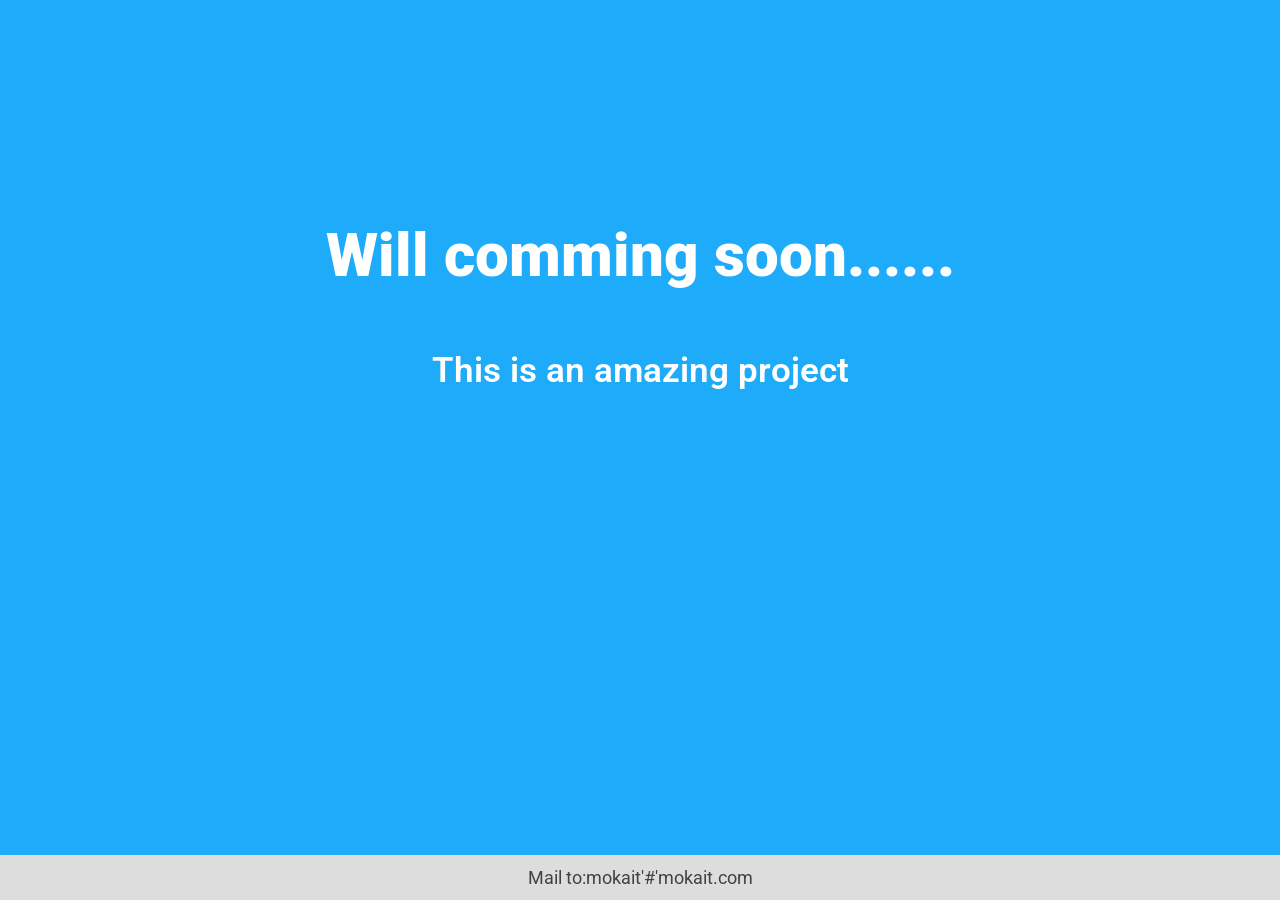
<file: 0.1/index.html>
<!DOCTYPE html>
<html lang="en">
<head>
    <meta charset="UTF-8">
    <meta name="viewport" content="width=device-width, initial-scale=1.0">
    <meta http-equiv="X-UA-Compatible" content="ie=edge">
    <title>Will Comming soon!</title>
    <link rel="stylesheet" href="./css.css">
    <link rel="stylesheet" href="https://fonts.googleapis.com/css?family=Roboto:400,100,300,500">
</head>
<body>
    <div id="topic">
        <div id="title">Will comming soon......</div>
        <div id="info">This is an amazing project</div>
    </div>
    <div id="footer">Mail to:mokait'#'mokait.com</div>
</body>
</html>
</file>
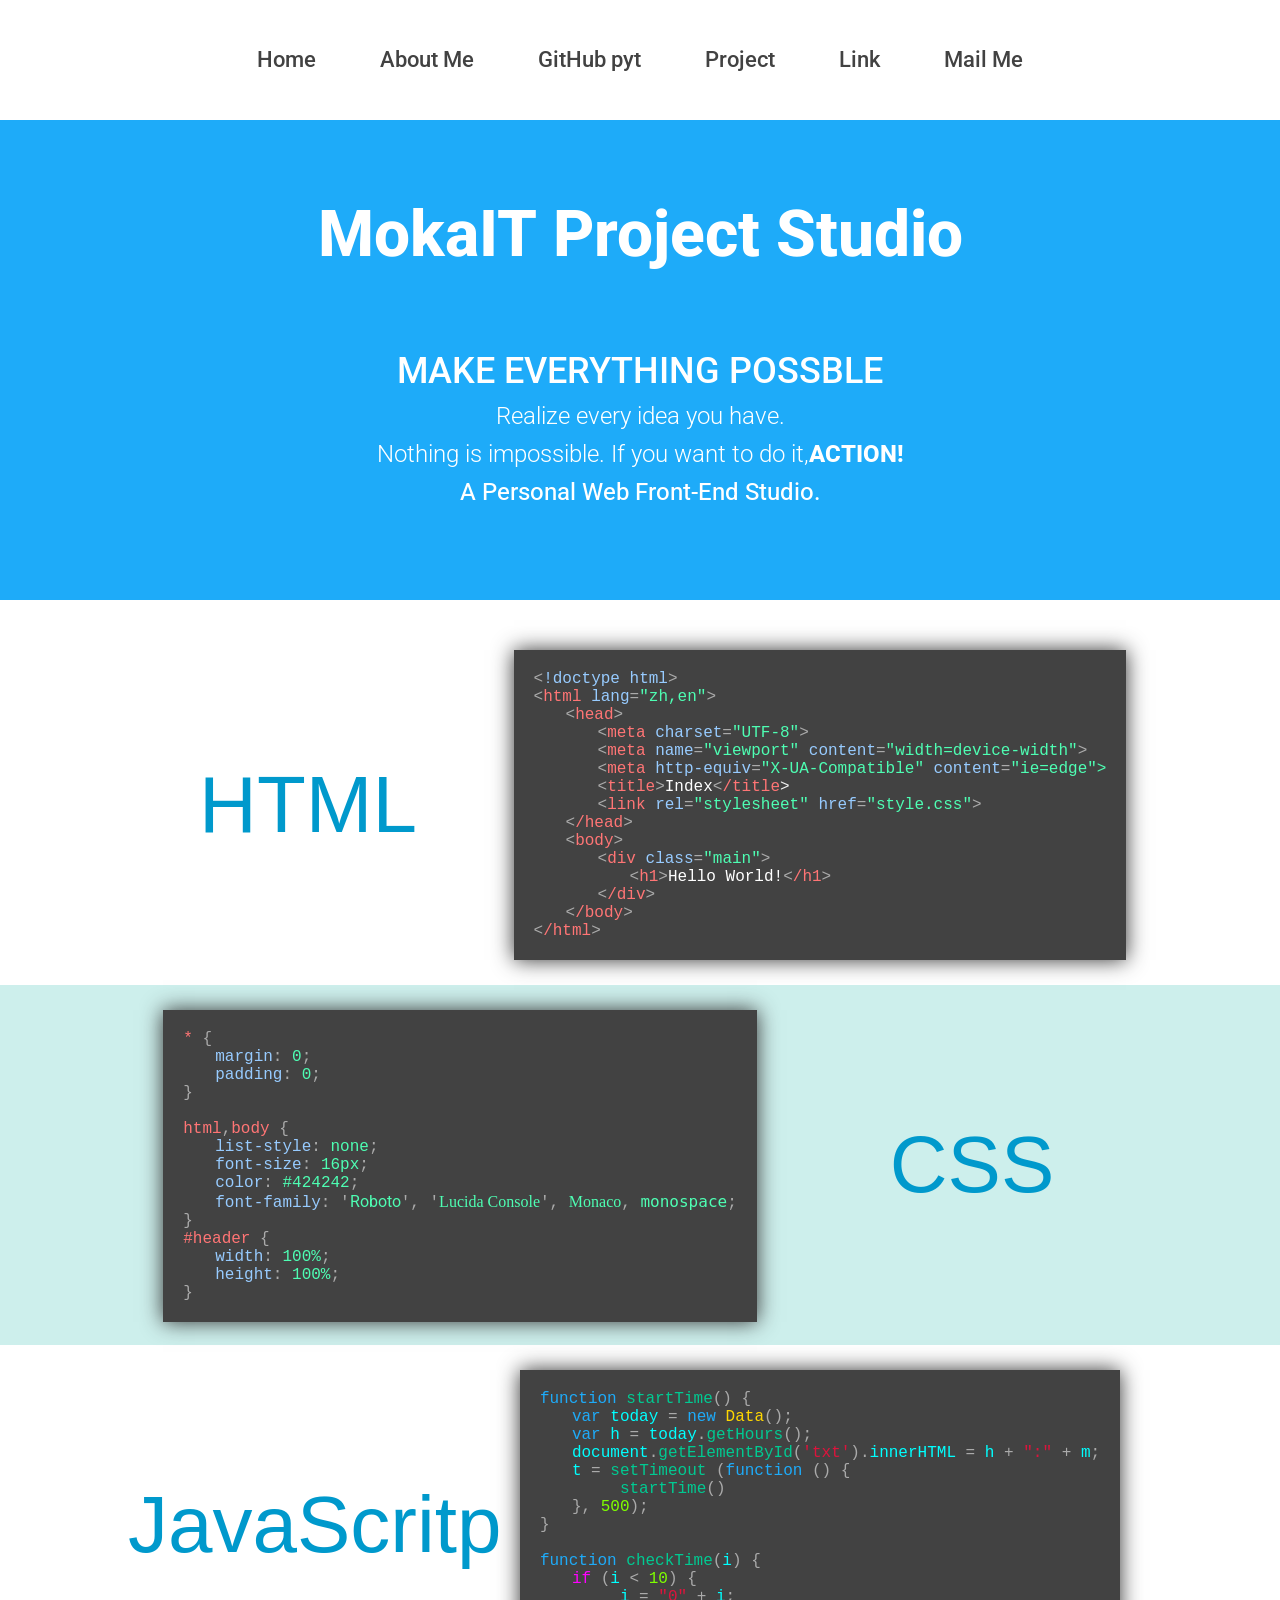
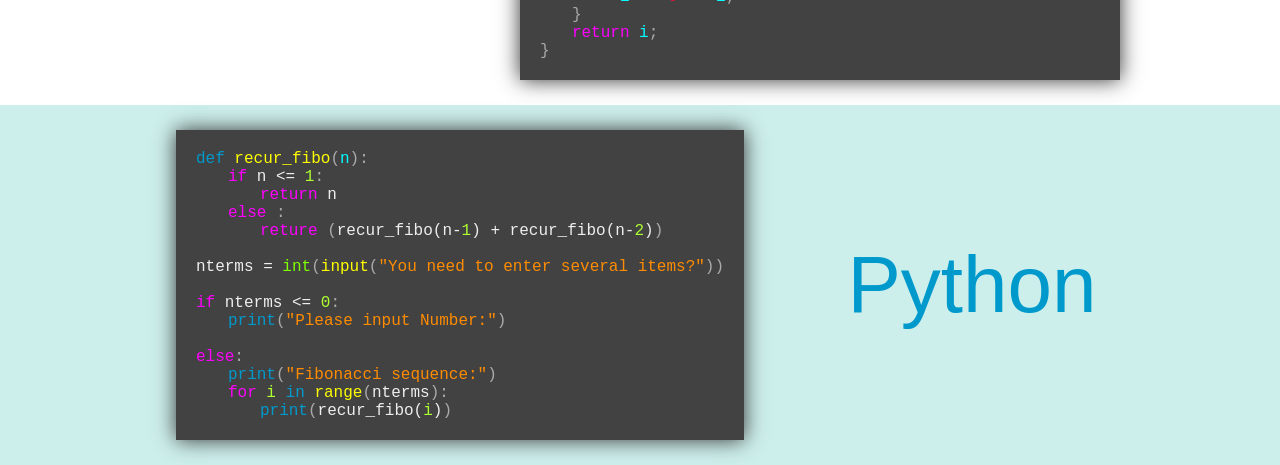
<file: beta/index.html>
<!DOCTYPE html>
<html lang="en,zh">

<head>
    <meta charset="UTF-8">
    <meta name="viewport" content="width=device-width, initial-scale=1.0">
    <meta http-equiv="X-UA-Compatible" content="ie=edge">
    <title>Index.Home</title>
    <link rel="stylesheet" href="./style.css">
    <link rel="stylesheet" href="https://fonts.googleapis.com/css?family=Roboto:400,100,300,500">
</head>

<body>
    <div id="header">
        <nav id="navbar">
            <ul id="navul">
                <li class="navli">
                    <a href="#" target="_blank" rel="noopener noreferrer">Home</a>
                </li>
                <li class="navli">
                    <a href="#" target="_blank" rel="noopener noreferrer">About Me</a>
                </li>
                <li class="navli">
                    <a href="#" target="_blank" rel="noopener noreferrer">GitHub pyt</a>
                </li>
                <li class="navli">
                    <a href="#" target="_blank" rel="noopener noreferrer">Project</a>
                </li>
                <li class="navli">
                    <a href="#" target="_blank" rel="noopener noreferrer">Link</a>
                </li>
                <li class="navli">
                    <a href="#" target="_blank" rel="noopener noreferrer">Mail Me</a>
                </li>
            </ul>
        </nav>
    </div>
    <div id="bodys">
        <div id="content">
            <div class="contitle">MokaIT&nbsp;Project&nbsp;Studio</div>
            <div class="coninfo">
                <p class="sentence1">MAKE EVERYTHING POSSBLE</p>
                <p class="sentence2">Realize every idea you have.</p>
                <p class="sentence3">Nothing is impossible. If you want to do it,<strong class="importact">ACTION!</strong></p>
                <p class="sentence4">A Personal Web Front-End Studio.</p>
                <p class="sentence5"></p>
                <p class="sentence6"></p>
            </div>
        </div>
    </div>
    <div id="about">
        <div class="aboutlistbg">
            <div class="aboutlist">
                <div class="cubahead leftf">HTML</div>
                <div class="cubabody leftf">
                    <code>
                        <p><span class="symbol-color">&lt;</span><span class="attribute-color">!doctype&nbsp;html</span><span class="symbol-color">&gt;</span></p>
                        <p><span class="symbol-color">&lt;</span><span class="element-color">html</span>&nbsp;<span class="attribute-color">lang</span><span class="symbol-color">=</span><span class="value-color">"zh,en"</span><span class="symbol-color">&gt;</span></p>
                        <p class="sj1"><span class="symbol-color">&lt;</span><span class="element-color">head</span><span class="symbol-color">&gt;</span></p>
                        <p class="sj2"><span class="symbol-color">&lt;</span><span class="element-color">meta</span><span class="attribute-color">&nbsp;charset</span><span class="symbol-color">=</span><span class="value-color">&quot;UTF-8&quot;</span><span class="symbol-color">&gt;</span></p>
                        <p class="sj2"><span class="symbol-color">&lt;</span><span class="element-color">meta</span><span class="attribute-color">&nbsp;name</span><span class="symbol-color">=</span><span class="value-color">&quot;viewport&quot;<span class="attribute-color">&nbsp;content</span><span class="symbol-color">=</span><span class="value-color">&quot;width=device-width&quot;</span><span class="symbol-color">&gt;</span></p>
                        <p class="sj2"><span class="symbol-color">&lt;</span><span class="element-color">meta</span><span class="attribute-color">&nbsp;http-equiv</span><span class="symbol-color">=</span><span class="value-color">&quot;X-UA-Compatible&quot;</span><span class="attribute-color">&nbsp;content</span><span class="symbol-color">=</span><span class="value-color">&quot;ie=edge&quot;&gt;</span></p>
                        <p class="sj2"><span class="symbol-color">&lt;</span><span class="element-color">title</span><span class="symbol-color">&gt;</span><span class="content-color">Index</span><span class="symbol-color">&lt;</span><span class="element-color">/title</span><span class="symbol-color"></span>&gt;</span></p>
                        <p class="sj2"><span class="symbol-color">&lt;</span><span class="element-color">link</span><span class="attribute-color">&nbsp;rel</span><span class="symbol-color">=</span><span class="value-color">&quot;stylesheet&quot;&nbsp;<span class="attribute-color">href</span><span class="symbol-color">=</span>&quot;style.css&quot;</span><span class="symbol-color">&gt;</span></p>
                        <p class="sj1"><span class="symbol-color">&lt;</span><span class="element-color">/head</span><span class="symbol-color">&gt;</span></p>
                        <p class="sj1"><span class="symbol-color">&lt;</span><span class="element-color">body</span><span class="symbol-color">&gt;</span></p>
                        <p class="sj2"><span class="symbol-color">&lt;</span><span class="element-color">div</span><span class="attribute-color">&nbsp;class</span><span class="symbol-color">=</span><span class="value-color">&quot;main&quot;</span><span class="symbol-color">&gt;</span></p>
                        <p class="sj3"><span class="symbol-color">&lt;</span><span class="element-color">h1</span><span class="symbol-color">&gt;</span><span class="content-color">Hello&nbsp;World!</span><span class="symbol-color">&lt;</span><span class="element-color">/h1</span><span class="symbol-color">&gt;</span></p>
                        <p class="sj2"><span class="symbol-color">&lt;</span><span class="element-color">/div</span><span class="symbol-color">&gt;</span></p>
                        <p class="sj1"><span class="symbol-color">&lt;</span><span class="element-color">/body</span><span class="symbol-color">&gt;</span></p>
                        <p><span class="symbol-color">&lt;</span><span class="element-color">/html</span><span class="symbol-color">&gt;</span></p>
                    </code>
                </div>
            </div>
        </div>
        <div class="aboutlistbg aboutlistbgc">
            <div class="aboutlist">
                <div class="cubahead rightf">CSS</div>
                <div class="cubabody rightf">
                    <code>
                        <p><span class="element-color">*</span>&nbsp;<span class="symbol-color">{</span></p>
                        <p class="sj1"><span class="attribute-color">margin</span><span class="symbol-color">:</span>&nbsp;<span class="value-color">0</span><span class="symbol-color">;</span></p>
                        <p class="sj1"><span class="attribute-color">padding</span><span class="symbol-color">:</span>&nbsp;<span class="value-color">0</span><span class="symbol-color">;</span></p>
                        <p><span class="symbol-color">}</span></p>
                        <br />
                        <p><span class="element-color">html</span><span class="symbol-color">,</span><span class="element-color">body</span>&nbsp;<span class="symbol-color">{</span></p>
                        <p class="sj1"><span class="attribute-color">list-style</span><span class="symbol-color">:</span>&nbsp;<span class="value-color">none</span><span class="symbol-color">;</span></p>
                        <p class="sj1"><span class="attribute-color">font-size</span><span class="symbol-color">:</span>&nbsp;<span class="value-color">16px</span><span class="symbol-color">;</span></p>
                        <p class="sj1"><span class="attribute-color">color</span><span class="symbol-color">:</span>&nbsp;<span class="value-color">#424242</span><span class="symbol-color">;</span></p>
                        <p class="sj1"><span class="attribute-color">font-family</span><span class="symbol-color">:</span>&nbsp;<span class="symbol-color">'</span><span class="value-color roboto-font">Roboto</span><span class="symbol-color">',</span>&nbsp;<span class="symbol-color">'</span><span class="value-color lucida-console-font">Lucida&nbsp;Console</span><span class="symbol-color">',</span>&nbsp;<span class="value-color monaco-font">Monaco</span><span class="symbol-color">,</span>&nbsp;<span class="value-color monospace-font">monospace</span><span class="symbol-color">;</span></p>
                        <p><span class="symbol-color">}</span></p>
                        <p><span class="element-color">#header</span>&nbsp;<span class="symbol-color">{</span></p>
                        <p class="sj1"><span class="attribute-color">width</span><span class="symbol-color">:</span>&nbsp;<span class="value-color">100%</span><span class="symbol-color">;</span></p>
                        <p class="sj1"><span class="attribute-color">height</span><span class="symbol-color">:</span>&nbsp;<span class="value-color">100%</span><span class="symbol-color">;</span></p>    
                        <p><span class="symbol-color">}</span></p>
                    </code>
                </div>
            </div>
        </div>
        <div class="aboutlistbg">
            <div class="aboutlist">
                <div class="cubahead leftf">JavaScritp</div>
                <div class="cubabody leftf">
                    <code>
                        <p><span class="tag-color">function</span>&nbsp;<span class="func-color">startTime</span><span class="symbol-color">()&nbsp;{</span></p>
                        <p class="sj1"><span class="tag-color">var</span>&nbsp;<span class="funcv-color">today</span>&nbsp;<span class="symbol-color">=</span>&nbsp;<span class="tag-color">new</span>&nbsp;<span class="jsvalue-color">Data</span><span class="symbol-color">();</span></p>
                        <p class="sj1"><span class="tag-color">var</span>&nbsp;<span class="funcv-color">h</span>&nbsp;<span class="symbol-color">=</span>&nbsp;<span class="funcv-color">today</span><span class="symbol-color">.</span><span class="func-color">getHours</span><span class="symbol-color">();</span></p>
                        <!-- <p class="sj1"><span class="funcv-color">document</span><span class="symbol-color">.</span><span class="func-color">getElementById</span><span class="symbol-color">(</span><span class="jsstr-color">'txt'</span><span class="symbol-color">).</span><span class="funcv-color">innerHTML</span>&nbsp;<span class="symbol-color">=</span>&nbsp;<span class="funcv-color">h</span>&nbsp;<span class="symbol-color">+</span>&nbsp;<span class="jsstr-color">":"</span>&nbsp;<span class="symbol-color">+</span>&nbsp;<span class="funcv-color">m</span>&nbsp;<span class="symbol-color">+</span>&nbsp;<span class="jsstr-color">":"</span>&nbsp;<span class="symbol-color">+</span>&nbsp;<span class="funcv-color">s</span><span class="symbol-color">;</span></p> -->
                        <p class="sj1"><span class="funcv-color">document</span><span class="symbol-color">.</span><span class="func-color">getElementById</span><span class="symbol-color">(</span><span class="jsstr-color">'txt'</span><span class="symbol-color">).</span><span class="funcv-color">innerHTML</span>&nbsp;<span class="symbol-color">=</span>&nbsp;<span class="funcv-color">h</span>&nbsp;<span class="symbol-color">+</span>&nbsp;<span class="jsstr-color">":"</span>&nbsp;<span class="symbol-color">+</span>&nbsp;<span class="funcv-color">m</span><span class="symbol-color">;</span></p>
                        <p class="sj1"><span class="funcv-color">t</span>&nbsp;<span class="symbol-color">=</span>&nbsp;<span class="func-color">setTimeout</span>&nbsp;<span class="symbol-color">(</span><span class="tag-color">function</span>&nbsp;<span class="symbol-color">()&nbsp;{</span></p>
                        <p class="sj25"><span class="func-color">startTime</span><span class="symbol-color">()</span></p>    
                        <p class="sj1"><span class="symbol-color">},</span>&nbsp;<span class="jsnum-color">500</span><span class="symbol-color">);</span></p>
                        <p><span class="symbol-color">}</span></p>
                        <br />
                        <p><span class="tag-color">function</span>&nbsp;<span class="func-color">checkTime</span><span class="symbol-color">(</span><span class="funcv-color">i</span><span class="symbol-color">)&nbsp;{</span></p>
                        <p class="sj1"><span class="jsfunc-color">if</span>&nbsp;<span class="symbol-color">(</span><span class="funcv-color">i</span>&nbsp;<span class="symbol-color">&lt;</span>&nbsp;<span class="jsnum-color">10</span><span class="symbol-color">)&nbsp;{</span></p>
                        <p class="sj25"><span class="funcv-color">i</span>&nbsp;<span class="symbol-color">=</span>&nbsp;<span class="jsstr-color">"0"</span>&nbsp;<span class="symbol-color">+</span>&nbsp;<span class="funcv-color">i</span><span class="symbol-color">;</span></p>
                        <p class="sj1"><span class="symbol-color">}</span></p>
                        <p class="sj1"><span class="jsfunc-color">return</span>&nbsp;<span class="funcv-color">i</span><span class="symbol-color">;</span></p>
                        <p><span class="symbol-color">}</span></p>
                    </code>
                </div>
            </div>
        </div>
        <div class="aboutlistbg aboutlistbgc">
            <div class="aboutlist">
                <div class="cubahead rightf">Python</div>
                <div class="cubabody rightf">
                    <code>
                        <p><span class="pytag-c">def</span>&nbsp;<span class="pyele-c">recur_fibo</span><span class="pysym">(</span><span class="pyfuncv-c">n</span><span class="pysym">):</span></p>
                        <p class="sj1"><span class="funcb">if</span>&nbsp;<span class="funcs">n</span>&nbsp;<span class="funcsym">&lt;=</span>&nbsp;<span class="funcva">1</span><span class="pysym">:</span></p>
                        <p class="sj2"><span class="funcb">return</span>&nbsp;<span class="funcs">n</span></p>
                        <p class="sj1"><span class="funcb">else</span>&nbsp;<span class="pysym">:</span></p>
                        <p class="sj2"><span class="funcb">reture</span>&nbsp;<span class="pysym">(</span><span class="pytext">recur_fibo(n-</span><span class="funcva">1</span><span class="pytext">)&nbsp;+&nbsp;recur_fibo(n-</span><span class="funcva">2</span><span class="pytext">)</span><span class="pysym">)</span></p>
                        <br />
                        <p><span class="pytext">nterms&nbsp;=&nbsp;</span><span class="pylabc">int</span><span class="pysym">(</span><span class="pyele-c">input</span><span class="pysym">(</span><span class="pystr">"You&nbsp;need&nbsp;to&nbsp;enter&nbsp;several&nbsp;items?"</span><span class="pysym">))</span></p>
                        <br />
                        <p><span class="funcb">if</span>&nbsp;<span class="pytext">nterms</span>&nbsp;<span class="funcsym">&lt;=</span>&nbsp;<span class="funcva">0</span><span class="pysym">:</span></p>
                        <p class="sj1"><span class="pytag-c">print</span><span class="pysym">(</span><span class="pystr">"Please&nbsp;input&nbsp;Number:"</span><span class="pysym">)</span></p>
                        <br />
                        <p><span class="funcb">else</span><span class="pysym">:</span></p>
                        <p class="sj1"><span class="pytag-c">print</span><span class="pysym">(</span><span class="pystr">"Fibonacci&nbsp;sequence:"</span><span class="pysym">)</span></p>
                        <p class="sj1"><span class="funcb">for</span>&nbsp;<span class="funcva">i</span>&nbsp;<span class="pytag-c">in</span>&nbsp;<span class="pyele-c">range</span><span class="pysym">(</span><span class="pytext">nterms</span><span class="pysym">):</span></p>
                        <p class="sj2"><span class="pytag-c">print</span><span class="pysym">(</span><span class="pytext">recur_fibo(</span><span class="funcva">i</span><span class="pytext">)</span><span class="pysym">)</span></p>
                    </code>
                </div>
            </div>
        </div>
    </div>
</body>

</html>
</file>
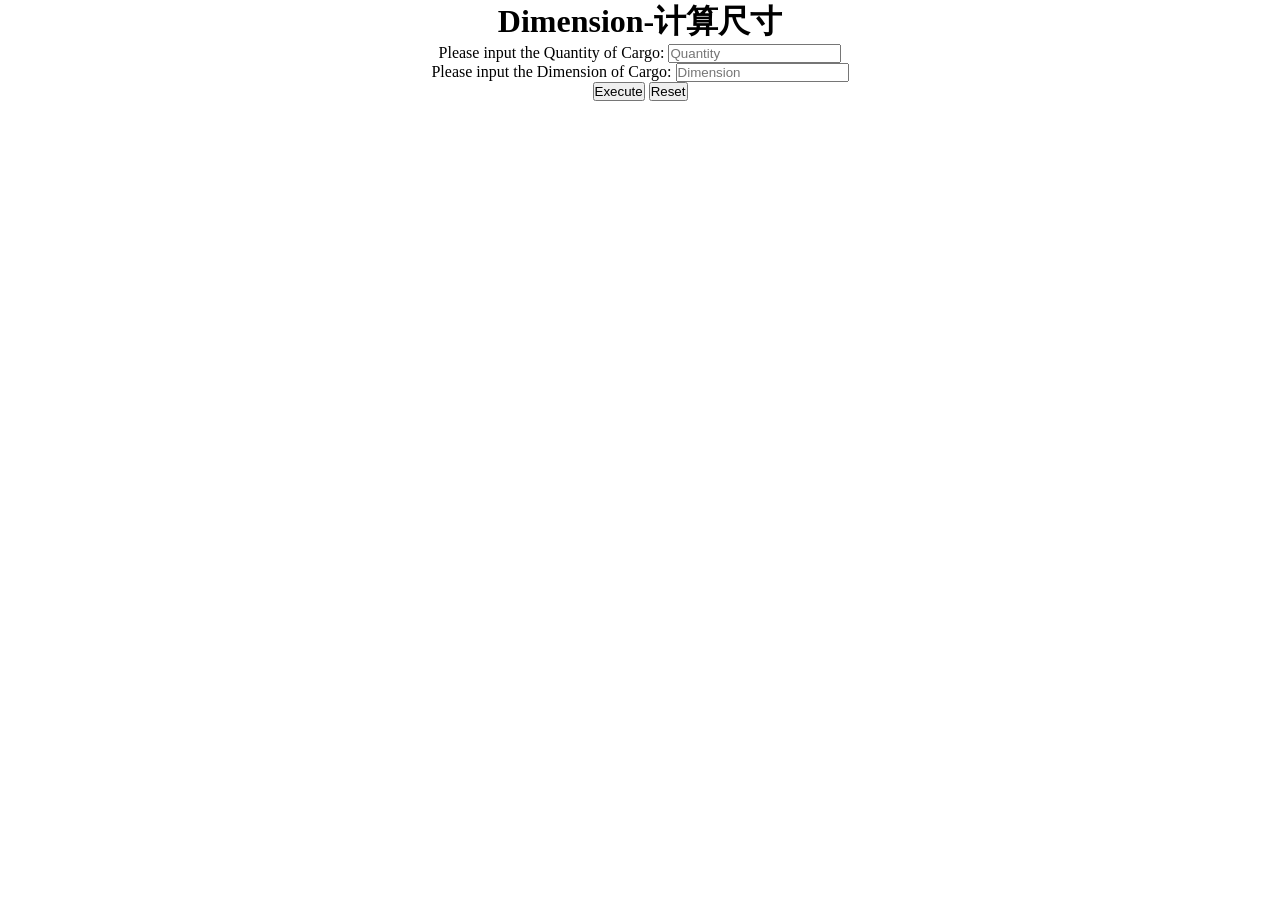
<file: dimension/index.html>
<!DOCTYPE html>
<html lang="zh">
<head>
    <meta charset="UTF-8">
    <title>Dimensional</title>
    <script type="text/javascript" src="./main.js"></script>
    <link rel="stylesheet" href="./main.css">
</head>
<body>
    <div id="mains">
        <div id="execute">
            <h1 id="title">Dimension-计算尺寸</h1>
            <div id="executive">
                <form id="executive_form">
                    <label for="executive">
                    Please input the Quantity of Cargo: <input type="text" id="quantity" placeholder="Quantity"><br />
                    Please input the Dimension of Cargo: <input type="text" id="dimension" placeholder="Dimension"><br />
                    <button type="button" id="executive_button" onclick="shows()">Execute</button>
                    <button type="reset" id="executive_reset" onclick="cleans()">Reset</button>
                    </label>
                </form>

                <div id="show-1">

                </div>
            </div>
        </div>

    </div>
</body>
</html>
</file>
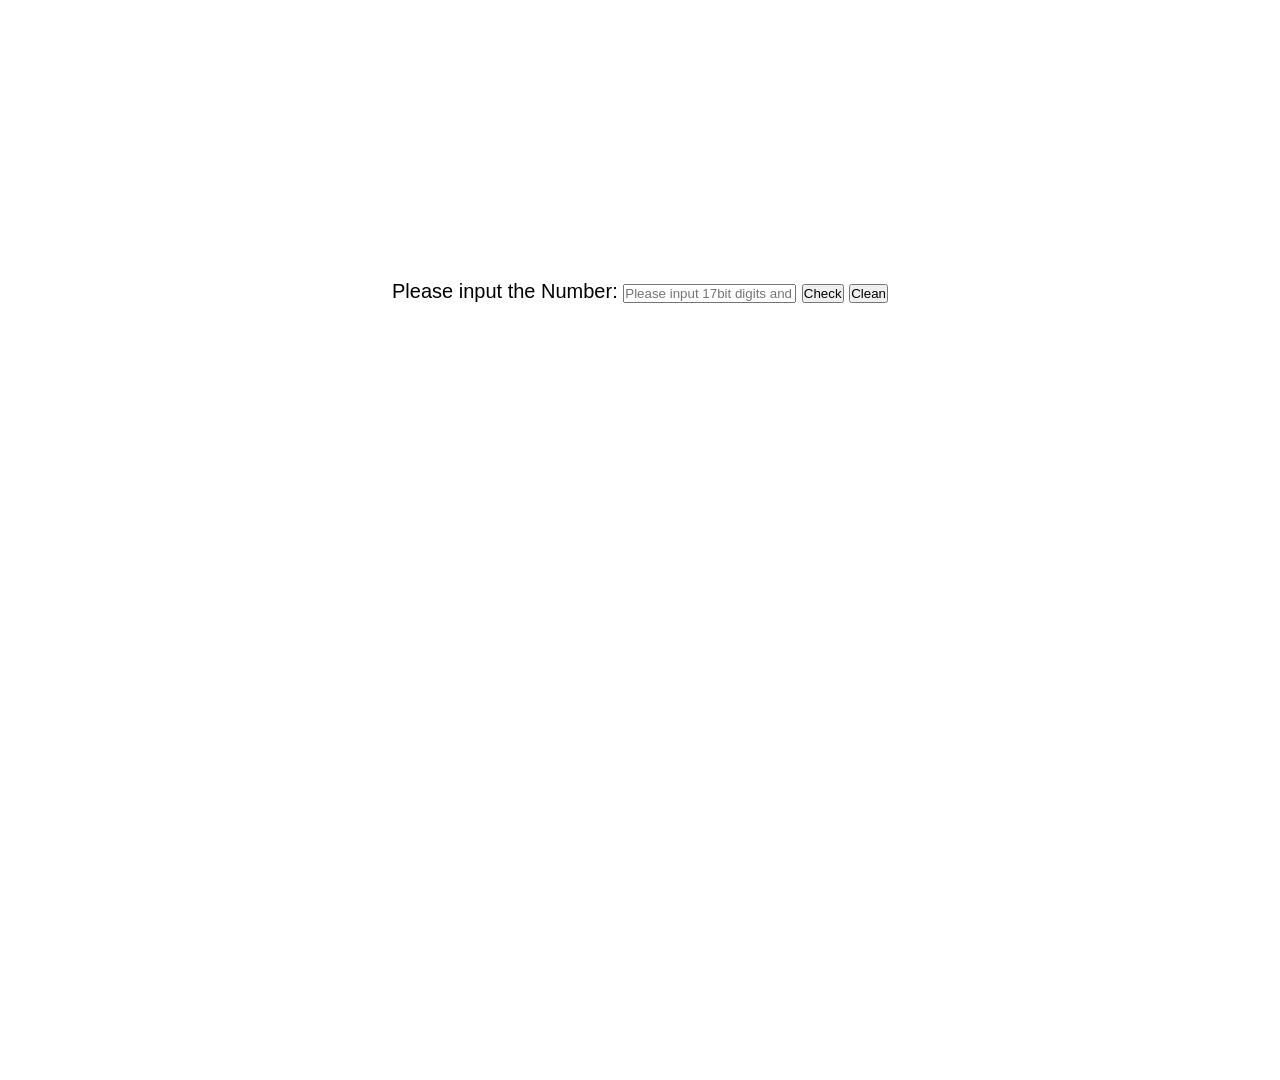
<file: id/index.html>
<!DOCTYPE html>
<html>
    <head>
        <meta charset="UTF-8" />
        <meta name="viewport" content="width=device-width, initial-scale=1.0, maximum-scale=1.0">
        <title>ID Check</title>
        <link rel="stylesheet" href="./css/main.css">
        <script type="text/javascript" src="./js/main.js"></script>
        <script type="text/javascript" src="./js/datas.js"></script>
        
    </head>

    <body>
        <div id="main">
            <div id="show-datas">
                <div id="type-area">
                    <form id="types">
                        <label for="input-number">
                            Please input the Number: <input type="text" id="input-number" name="number" placeholder="Please input 17bit digits and without last number.">
                        </label>
                        <button type="button" id="submits" onclick="test_show();">Check</button>
                        <button type="button" id="clean" onclick="clean_form();">Clean</button>
                    </form>
                </div>

                <div id="values">
                    <div id="showings">

                    </div>
                    <div id="show-sex"></div>
                    <div id="show-birthday"></div>
                    <div id="show-address"></div>
                    <div id="show-constellation"></div>
                    <div id="show-zodiac"></div>
                    <div id="show-age"></div>

                </div>

                <div id="alerts-m">

                </div>
            </div>
        </div>
    </body>
</html>
</file>
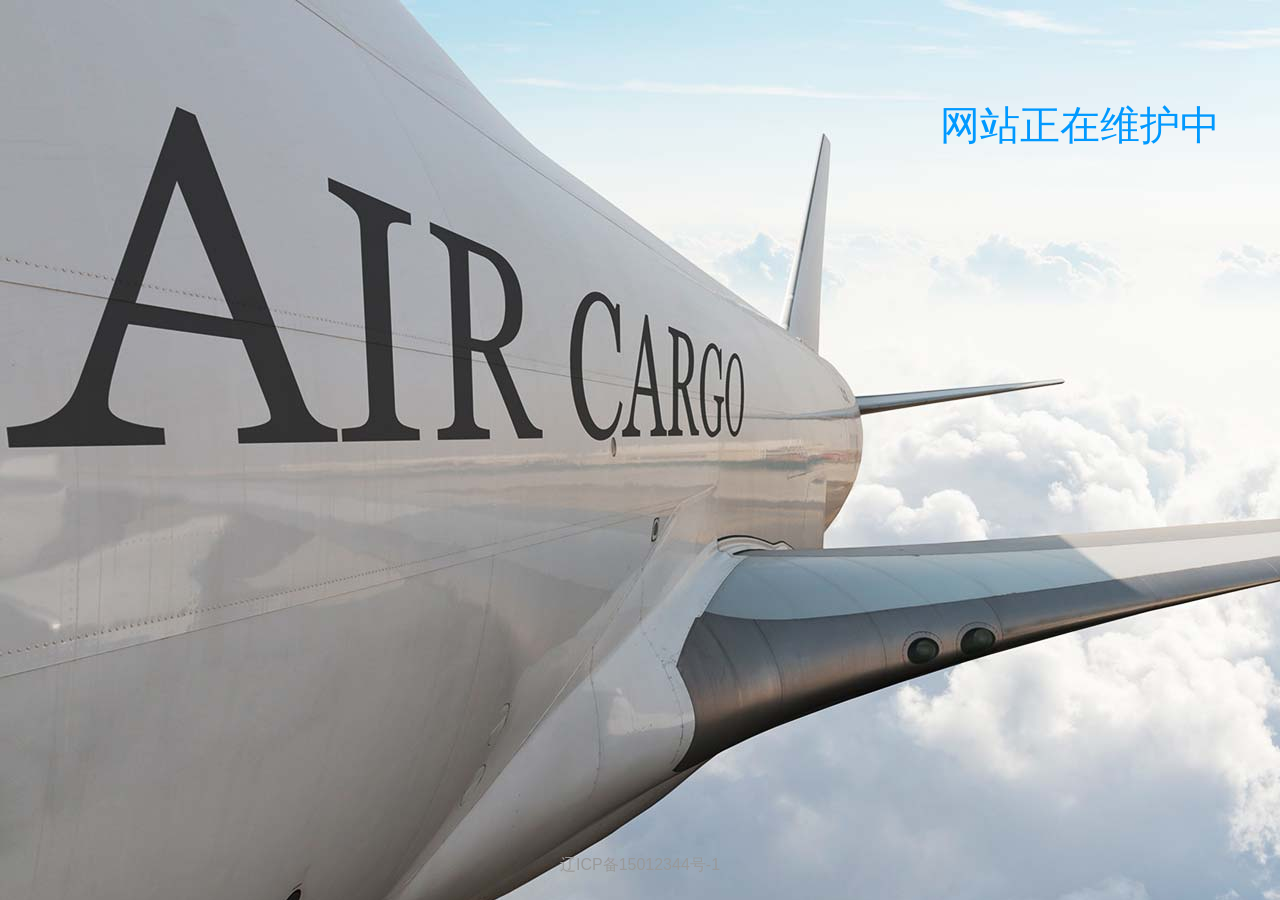
<file: site/index.html>
<!DOCTYPE html>
<html lang="en">
<head>
    <meta charset="UTF-8">
    <meta name="viewport" content="width=device-width, initial-scale=1.0">
    <title>沈阳天添成货运有限公司－网站维护中</title>
    <link href="./main.css" rel="stylesheet" type="text/css">
</head>
<body>
    <div id="main">
        <!-- <div class="bg">
            <img src="./bg.jpg" alt="图片无法正常显示" class="bg">图片无法正常显示，请联系管理员，谢谢！
        </div> -->
        <div id="text">
            <span class="texts">
                <p class="wz">网站正在维护中</p>
            </span>
        </div>
    </div>
    <div id="footer">
        <div id="ft">
            <span class="fts">
                <a href="http://beian.miit.gov.cn" class="links">
                    <p class="beian">辽ICP备15012344号-1</p>
                </a>
            </span>
        </div>
    </div>
</body>
</html>
</file>
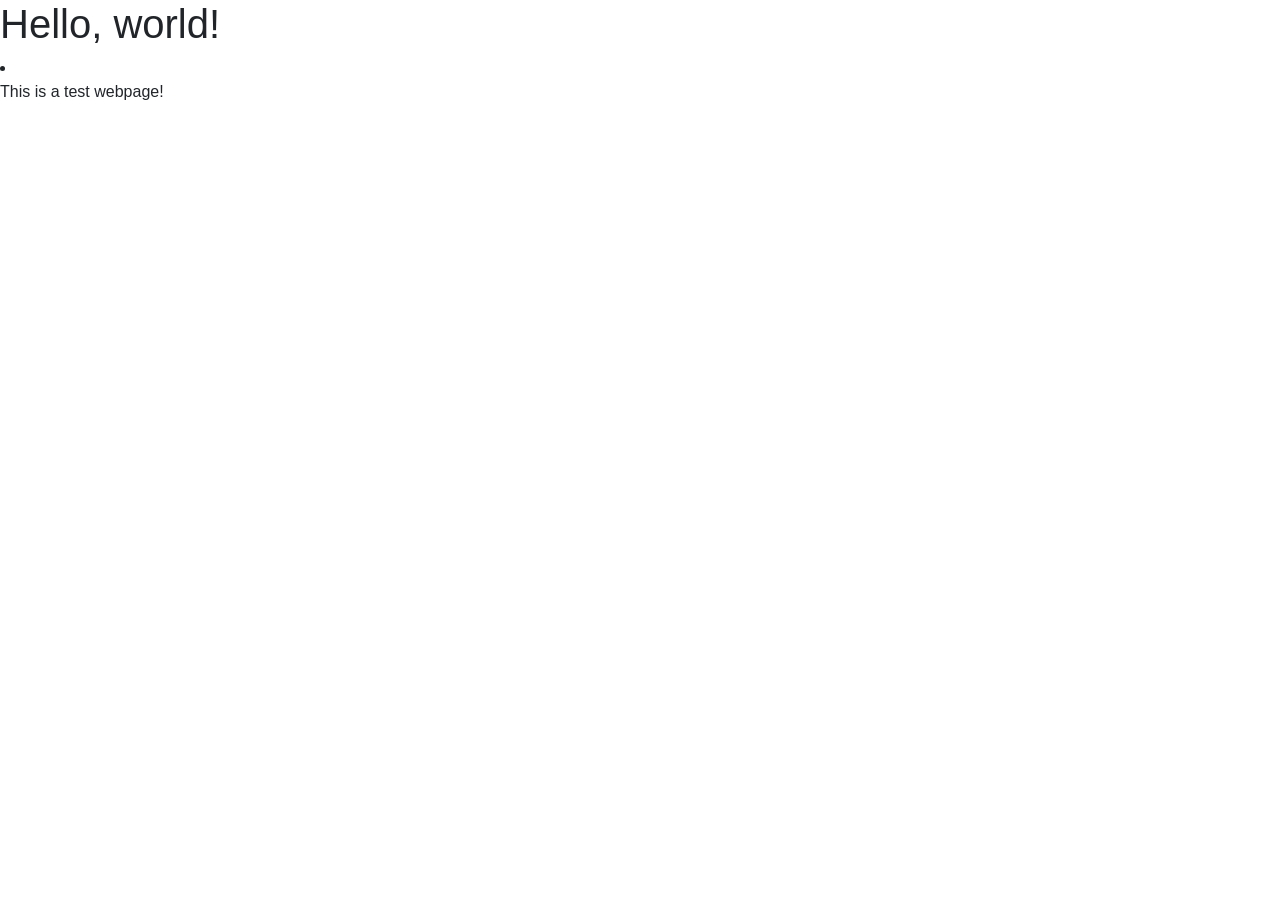
<file: test_html.htm>
<!DOCTYPE html>
<html lang='zh'>
  <head>
    <meta charset="utf-8">
    <meta name="viewport" content="width=device-width, initial-scale=1">
    <meta http-equiv="x-ua-compatible" content="ie=edge">
    <title></title>

    <link rel="stylesheet" href="https://maxcdn.bootstrapcdn.com/bootstrap/4.0.0-alpha.2/css/bootstrap.min.css" integrity="sha384-y3tfxAZXuh4HwSYylfB+J125MxIs6mR5FOHamPBG064zB+AFeWH94NdvaCBm8qnd" crossorigin="anonymous">
  </head>
  <body>
    <h1>Hello, world!</h1>
    <div>
      <li>
        <p>This is a test webpage!</p>
        <a href="http://www.mokait.com" target="_blank"></a>
      </li>
    </div>

    <script src="https://ajax.googleapis.com/ajax/libs/jquery/2.1.4/jquery.min.js"></script>
    <script src="https://maxcdn.bootstrapcdn.com/bootstrap/4.0.0-alpha.2/js/bootstrap.min.js" integrity="sha384-vZ2WRJMwsjRMW/8U7i6PWi6AlO1L79snBrmgiDpgIWJ82z8eA5lenwvxbMV1PAh7" crossorigin="anonymous"></script>
  </body>
</html>
</file>
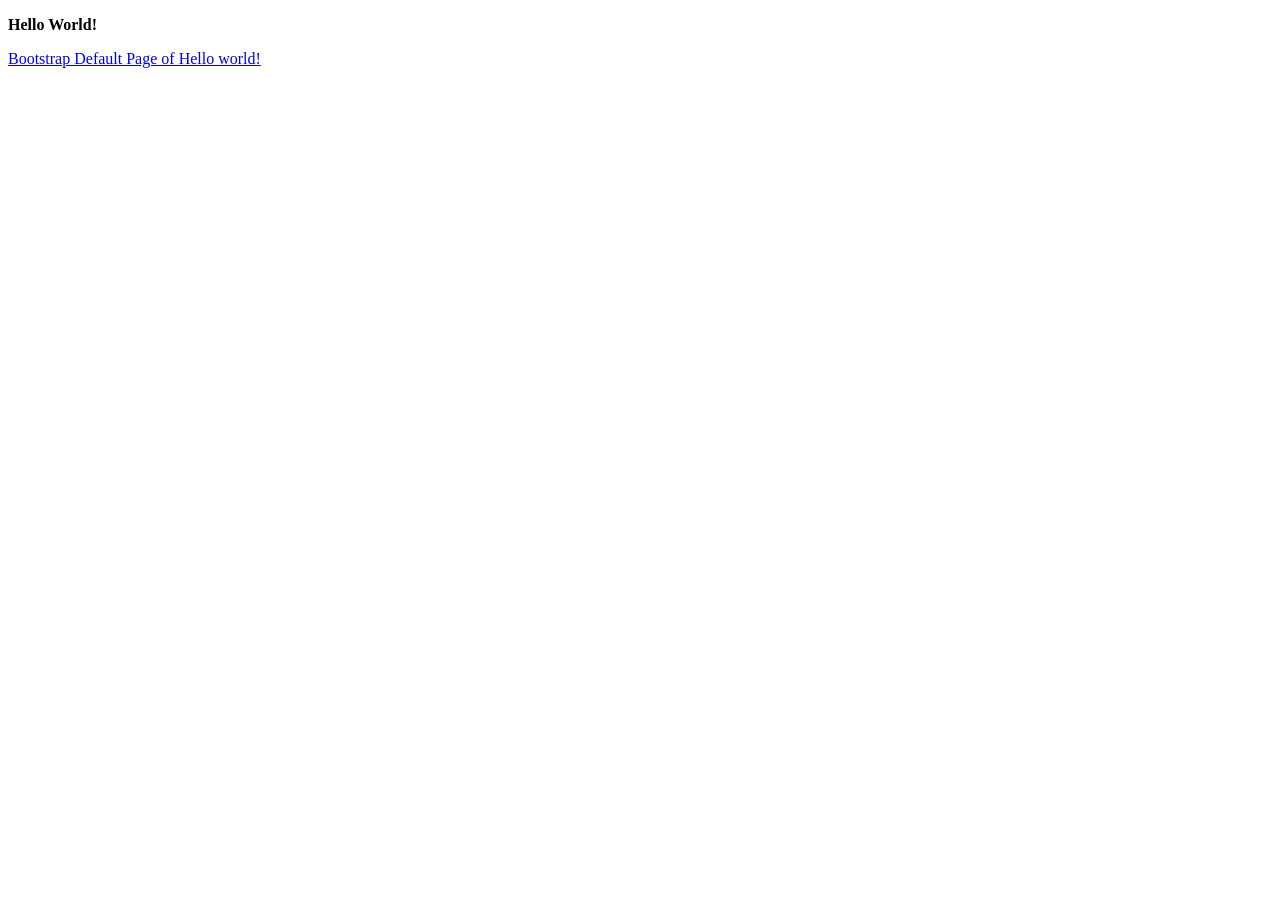
<file: 0.1/index000.html>
<!DOCTYPE html>
<html>
	<head>
		<title>Index:Welcome!</title>
	</head>
	<body>
		<p><b>Hello World!</b></p>
		<a href="home.html" target="_blank">Bootstrap Default Page of Hello world!</a>
	</body>
</html>
</file>
<file: 0.1/css.css>
* {
    margin: 0px;
    padding: 0px;
}

html,body {
    font-family: 'Roboto','Segoe UI', Tahoma, Geneva, Verdana, sans-serif;
    background-color: #1eabf9;
    text-align: center;
}

#topic {
    width: 1024px;
    height: 700px;
    position: fixed;
    top: 0px;
    right: 0px;
    left: 0px;
    margin-left: auto;
    margin-right: auto;
}

#title {
    position: absolute;
    top: 220px;
    left: 112px;
    text-align: center;
    margin-left: auto;
    margin-right: auto;
    width: 800px;
    height: 100px;
    color: #fff;
    font-weight: 900;
    font-size: 60px;
}

#info {
    position: absolute;
    top: 350px;
    left: 112px;
    text-align: center;
    margin-left: auto;
    margin-right: auto;
    width: 800px;
    height: 60px;
    color: #fff;
    font-weight: 600;
    font-size: 35px;
}

#footer {
    width: 100%;
    height: 45px;
    position: fixed;
    left: 0px;
    bottom: 0px;
    background-color: #ddd;
    color: #424242;
    line-height: 45px;
    font-weight: 400;
    font-size: 18px;
}
</file>
<file: beta/style.css>
* {
    margin: 0;
    padding: 0;
}

html,
body {
    list-style: none;
    text-decoration: none;
    font-size: 16px;
    color: #424242;
    font-family: 'Roboto', 'Lucida Console', Monaco, monospace;
}

#header {
    width: 100%;
    height: 100%;
    text-align: center;
}

#navbar {
    width: 1024px;
    height: 120px;
    display: inline-block;
    margin: 0 auto;
}

#navul {
    list-style: none;
}

.navli {
    display: inline-block;
    height: 60px;
    margin: 30px 15px;
    line-height: 60px;
}

.navli a {
    text-decoration: none;
    color: #424242;
    display: block;
    padding: 0 15px;
    border-radius: 5px;
    font-size: 22px;
    font-weight: 500;
}

.navli a:hover {
    background-color: #0099cc;
    color: #f8f8f8;
}

#bodys {
    background-color: #1eabf9;
    width: 100%;
    height: 480px;
    display: inline-block;
    text-align: center;
    margin-bottom: 25px;
}

#content {
    width: 1024px;
    height: 460px;
    margin: 10px auto;
    color: #fff;
}

.contitle,
.coninfo {
    width: 1020px;
    height: 200px;
}

.contitle {
    margin: 15px auto;
    font-size: 64px;
    font-weight: 800;
    text-align: center;
    line-height: 200px;
}

.coninfo {
    margin: 0px auto 15px auto;
    text-align: center;
}

.sentence1,
.sentence2,
.sentence3,
.sentence4,
.sentence5,
.sentence6 {
    display: block;
    font-size: 24px;
    font-weight: 300;
    margin-top: 10px;
    margin-bottom: 10px;
}

.sentence1 {
    font-size: 36px;
    font-weight: 500;
}

.importact {
    font-weight: 800;
    font-size: 24px;
}

.sentence4 {
    font-weight: 450;
}

#about {
    width: 100%;
}

.aboutlist {
    width: 1024px;
    height: 360px;
    margin: 0 auto;
    text-align: center;
}

.aboutlistbg {
    width: 100%;
    height: 360px;
}

.aboutlistbgc {
    background-color: #cdefec;
}

.cubahead {
    width: 360px;
    height: 360px;
    /* background-color: aqua; */
    font-family: 'Montserrat','Segoe UI', Tahoma, Geneva, Verdana, sans-serif;
    font-size: 80px;
    color: #0099cc;
    font-weight: 500;
    line-height: 360px;
}

.cubabody {
    width: 664px;
    height: 360px;
    /* background-color: #424242; */
    text-align: center;
    color: #eee;
}

.cubabody code {
    margin: 25px 20px;
    padding: 20px;
    display: inline-block;
    background-color: #424242;
    box-shadow: 0 0 20px #333;
    text-align: left;
    font-family: 'Courier New', Courier, monospace;
}

.leftf {
    float: left;
}

.rightf {
    float: right;
}

.sj1 {
    text-indent: 2em;
}

.sj2 {
    text-indent: 4em;
}

.sj25 {
    text-indent: 5em;
    -moz-text-indent: 4.4em;
    -webkit-text-indent: 4.55em;
}

.sj3 {
    text-indent: 6em;
}

.symbol-color {
    color: #aaa;
}

.element-color {
    color: #FF7575;
}

.attribute-color {
    color: #97CBFF;
}

.value-color {
    color: #4EFEB3;
}

.content-color {
    color: #fff;
}

.roboto-font {
    font-family: 'Roboto';
}

.lucida-console-font {
    font-family: 'Lucida Console';
}

.monaco-font {
    font-family: 'Monaco';
}

.monospace-font {
    font-family: 'monospace';
}

code p span {
    white-space:nowrap;
}

.tag-color {
    color: #1eabf9;
}

.func-color {
    color: #00ca92;
}

.funcv-color {
    color: #00ffff;
}

.jsvalue-color {
    color: #FFD700;
}

.jsstr-color {
    color: #dc143c;
}

.jsnum-color {
    color: #7FFF00;
}

.jsfunc-color {
    color: #ff00ff;
}

.pytag-c {
    color: #0099cc;
}

.pyele-c {
    color: yellow;
}

.pysym {
    color: #aaa;
}

.pyfuncv-c {
    color: #00ffff;
}

.funcb {
    color: #ff00ff;
}

.pylabc {
    color: #7FFF00;
}

.pytext {
    color: #eee;
}

.pystr {
    color: #FF8c00;
}

.funcva {
    color: #adff2f;
}
</file>
<file: dimension/main.css>
*, html, body, div, span {
    margin: 0;
    padding: 0;
}

#mains {
    height: 800px;
    width: 1024px;
    text-align: center;
    margin: 0 auto;
}

#execute {
    width: 1024px;
    max-height: 100%;
}

#show-1 {
    height: 500px;
    max-width: 1024px;
    text-align: center;
    word-break: break-all;
}
</file>
<file: id/css/main.css>
*, html, body, div, span{
    margin: 0;
    padding: 0;
}

#main {
    width: 1024px;
    height: 800px;
    margin: 0 auto;
    margin-top: 280px;
    text-align: center;
}

#show-datas {
    font-size: 20px;
    font-family: 'Consolas', Arial, Helvetica, sans-serif;
}
</file>
<file: site/main.css>
* {
    margin: 0px;
    padding: 0px;
}

html,body {
    font-family: 'Roboto','Segoe UI', Tahoma, Geneva, Verdana, sans-serif;
    /* background-color: #1eabf9; */
    background-image: url(./image/bg.jpg);
    text-align: center;
}

#text {
    height: 150px;
    width: 300px;
    position: fixed;
    top: 50px;
    right:50px;
    color: #0099ff;
    font-size: 40px;
    font-family: sans-serif;
    line-height: 150px;
}

#footer {
    height: 20px;
    width: auto;
    position: fixed;
    bottom: 25px;
    left: 0;
    right: 0;
    margin: 0 auto;
}

.links {
    text-decoration:none;
}

.links p:hover {
    color: #fff;
}

.beian {
    font-size: 16px;
    font-family: Arial, Helvetica, sans-serif;
    color: #999;
}
</file>
